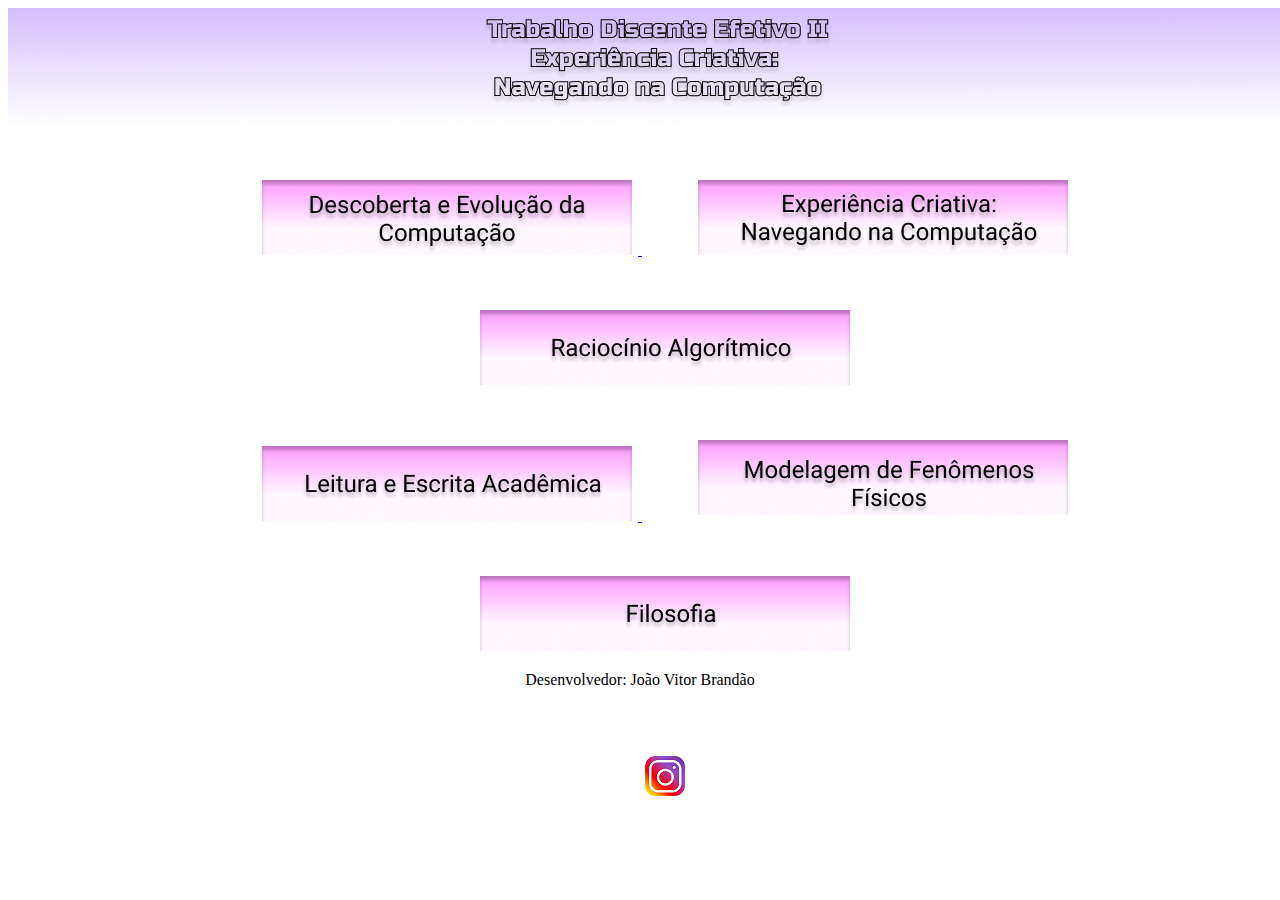
<file: index.html>
<!DOCTYPE html>

<html>
    <!--inicio do projeto-->
    <head>
    <!--recebe as configuracoes da pagina-->
        <meta charset="UTF-8">

        <title>Projeto II - Site</title>
    
    </head>
    <link rel="stylesheet" href="xtilo.css">
    
    <body class= "corDeFundo"> 

        <img class="imagem" src="LOGO.png" alt="imagem de início">
       
        <section>
            <a href="./Deborah/deborah.html">
            <button>
                <img src="DESCOBERTA.png" alt="identificação da materia descoberta e evolução da computação">
            </button>
                <link rel="stylesheet" href="Deborah/deborah.css">
            </a>
    
    
            <a href="./Pavao/pavao.html">
            <button>
                <img src="EXPCRIATIVA.png" alt="identificação da materia de navegando na computação">
            </button>
                <link rel="stylesheet" href="Pavao/pavao.css">
            </a> 
    
            <a href="./jean/jean.html">
            <button>
                <img src="RacAlg.png" alt="identificação da materia de filososfia">
            </button>
                <link rel="stylesheet" href="jean/jean.css">
            </a>
        </section>
    
        <section>
            <a href="./LEA/lea.html">
            <button>
                <img src="LEA.png" alt="identificação da materia de leitura e escrita acadêmica">
            </button>
                <link rel="stylesheet" href="LEA/lea.css">
            </a>
    
            <a href="./Orlando/Orlando.html">
            <button>
                <img src="ModFenFis.png" alt="identificação da materia de modelagem de fenômenos fisicos">
            </button>
                <link rel="stylesheet" href="Orlando/Orlando.css">
            </a>
    
            <a href="./Haroldo/Haroldo.html">
            <button>
                <img src="FILO.png" alt="identificação da materia de raciocinio algoritmico">
            </button>
            <link rel="stylesheet" href="Haroldo/Haroldo.css">
            </a>
        </section>
        <p class= "desenvolvedor">Desenvolvedor: João Vitor Brandão</p>
        
        <a href="https://www.instagram.com/jvbrandao18">
            <button>
                <img src="logoInsta.png" alt="Insta">
            </button>
        </a>
            
        
    </body>



</html>
</file>
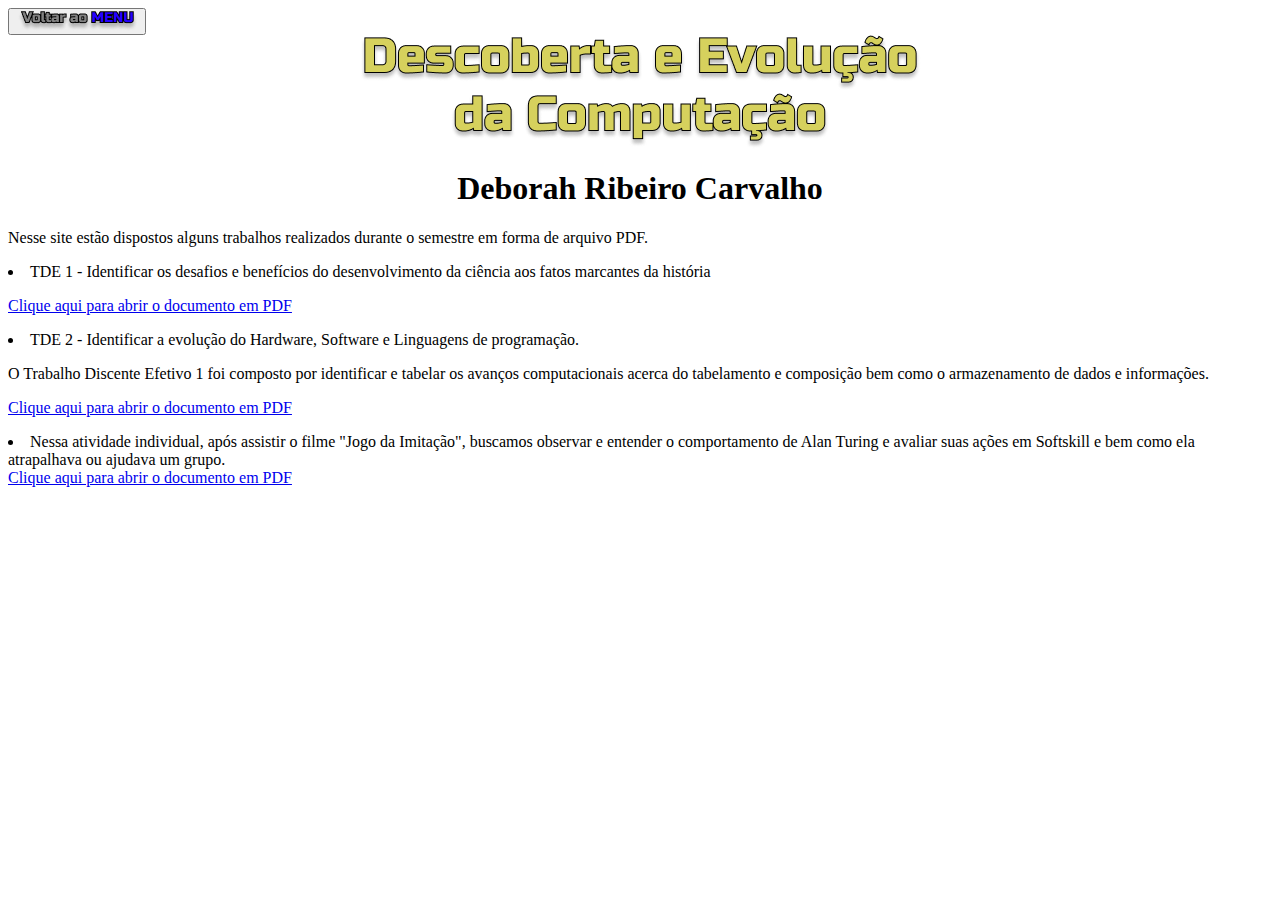
<file: Deborah/deborah.html>
<head>
    
    <meta http-equiv="Content-Type" content="text/html;charset=UTF-8">
    <title>Descoberta e Evolução da Computação</title>
    
    <link rel= "stylesheet" href="deborah.css">
    <a href="/index.html">
        <button class="true">
            <img src="Volta ao menu.png" alt="Botão para voltar para o menu">
        </button>
        </a>
    
</head>

<body>
    <header>
        <img src="LogoDescoberta.png" alt="Titulo da página">
    </header>
    <h1>Deborah Ribeiro Carvalho</h1>
    <p class="descrição" >Nesse site estão dispostos alguns trabalhos realizados durante 
        o semestre em forma de arquivo PDF.
    </p>
    
    <p>
        <li>TDE 1 - Identificar os desafios e benefícios do
            desenvolvimento da ciência aos fatos marcantes da história
        </li>
    </p>

    <a href="Trabalho Descoberta - GASTRONOMIA E CIÊNCIA-convertido.pdf" target='_blank' 
    title="Clique aqui para abrir o trabalho">
    Clique aqui para abrir o documento em PDF</a>
    
    <p>
        <li>TDE 2 - Identificar a evolução do Hardware, Software e Linguagens de programação.
        </li>  
    </p>
    
    <p>
        O Trabalho Discente Efetivo 1 foi composto por identificar e tabelar os avanços computacionais 
        acerca do tabelamento e composição bem como o armazenamento de dados e informações.
    </p>
    
    <a href="TDE1 – RA02 – Identificar a evolução do Hardware, Software e Linguagens de programação-convertido.pdf" target='_blank' 
    title="Clique aqui para abrir o trabalho">
    Clique aqui para abrir o documento em PDF</a>

    <p>
       <li>Nessa atividade individual, após assistir o filme "Jogo da Imitação", buscamos observar e entender o comportamento
        de Alan Turing e avaliar suas ações em Softskill e bem como ela atrapalhava ou ajudava um grupo.
    </li>

    <a href="Descoberta - Críticas ao comportamento de Alan-convertido.pdf" target='_blank' 
    title="Clique aqui para abrir o trabalho">
    Clique aqui para abrir o documento em PDF</a>
    </p>


</body>
</file>
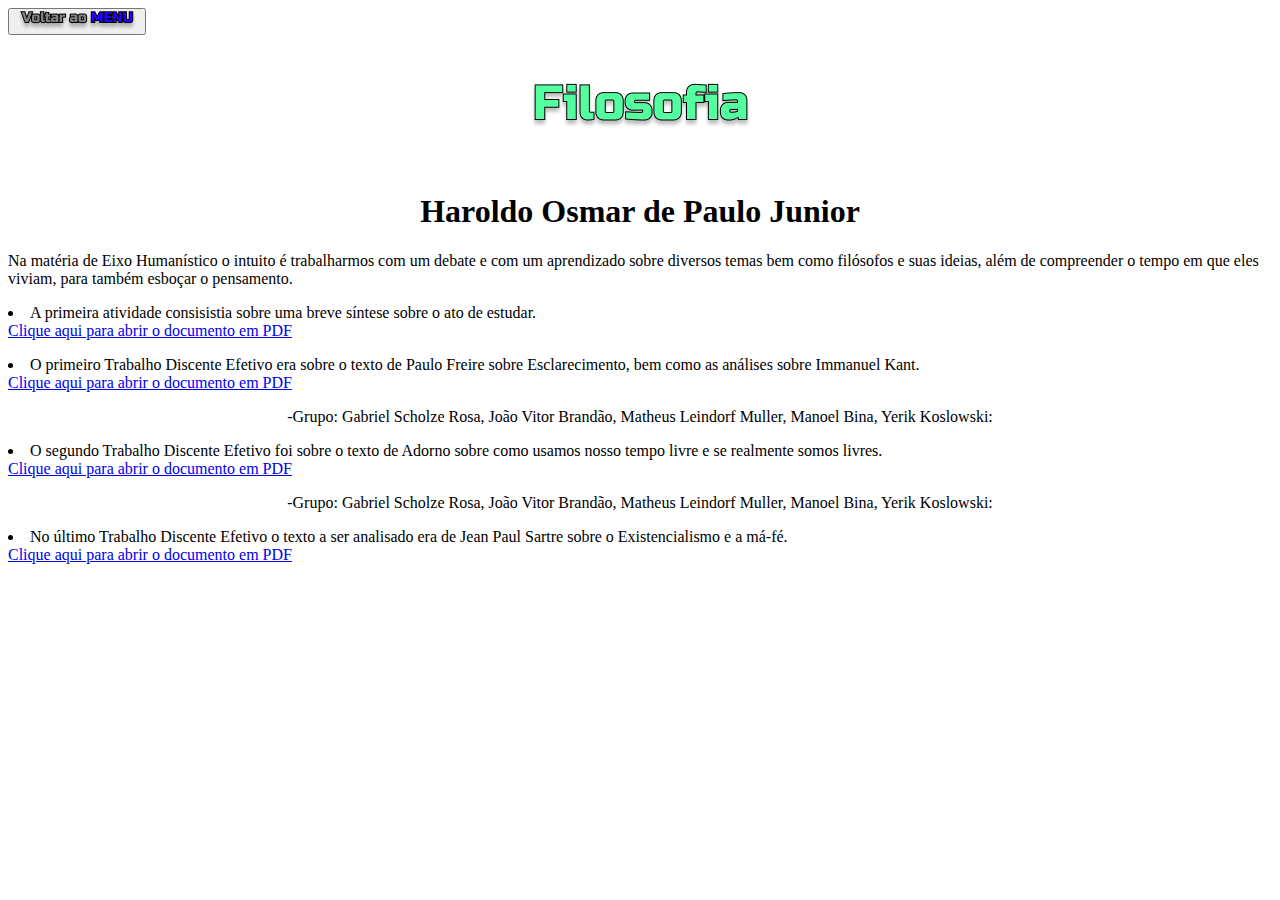
<file: Haroldo/Haroldo.html>
<head>
    
    <meta http-equiv="Content-Type" content="text/html;charset=UTF-8">
    <title>Filosofia</title>
    
    <link rel= "stylesheet" href="Haroldo.css">
    
    
</head>

<body>
    <a href="/index.html">
        <button class="true">
            <img src="Volta ao menu.png" alt="true">
        </button>
        </a>
    <header>
        <img src="LogoFilo.png" alt="Titulo da página">
    </header>
    <h1>Haroldo Osmar de Paulo Junior</h1>

    <p class="definicao">
        Na matéria de Eixo Humanístico o intuito é trabalharmos com um debate e com um aprendizado
        sobre diversos temas bem como filósofos e suas ideias, além de compreender o tempo em que eles
        viviam, para também esboçar o pensamento. 
    </p>

    <p class="trabalho">
        <li>
            A primeira atividade consisistia sobre uma breve síntese sobre o ato de estudar.
        </li>
        <a href="Trabalho de Filo- Considerações no ato de estudar-convertido.pdf" target= "tde1" 
    title="Clique aqui para abrir o trabalho">
    Clique aqui para abrir o documento em PDF</a>
    </p>

    </p>
    <p class="tde1">
        <li>
            O primeiro Trabalho Discente Efetivo era sobre o texto de Paulo Freire sobre
            Esclarecimento, bem como as análises sobre Immanuel Kant.
        </li>
        <a href="Esclarecimento - Paulo-convertido.pdf" target= "tde1" 
    title="Clique aqui para abrir o trabalho">
    Clique aqui para abrir o documento em PDF</a>
    </p>

    <p class="gp1">
        -Grupo: Gabriel Scholze Rosa,
        João Vitor Brandão,
        Matheus Leindorf Muller,
        Manoel Bina,
        Yerik Koslowski:
    <p class="tde2">
        <li>
            O segundo Trabalho Discente Efetivo foi sobre o texto de Adorno sobre 
            como usamos nosso tempo livre e se realmente somos livres. 
        </li>
        <a href="TDE__Definitivo__Adorno-convertido.pdf" target= "tde1" 
    title="Clique aqui para abrir o trabalho">
    Clique aqui para abrir o documento em PDF</a>
    </p>

    <p class="gp2">
        -Grupo: Gabriel Scholze Rosa,
        João Vitor Brandão,
        Matheus Leindorf Muller,
        Manoel Bina,
        Yerik Koslowski:

    <p class="tde3">
        <li>
            No último Trabalho Discente Efetivo o texto a ser analisado era 
            de Jean Paul Sartre sobre o Existencialismo e a má-fé. 
        </li>
        <a href="Tde Sartre-convertido.pdf" target= "tde1" 
    title="Clique aqui para abrir o trabalho">
    Clique aqui para abrir o documento em PDF</a>
    </p>



</body>
</file>
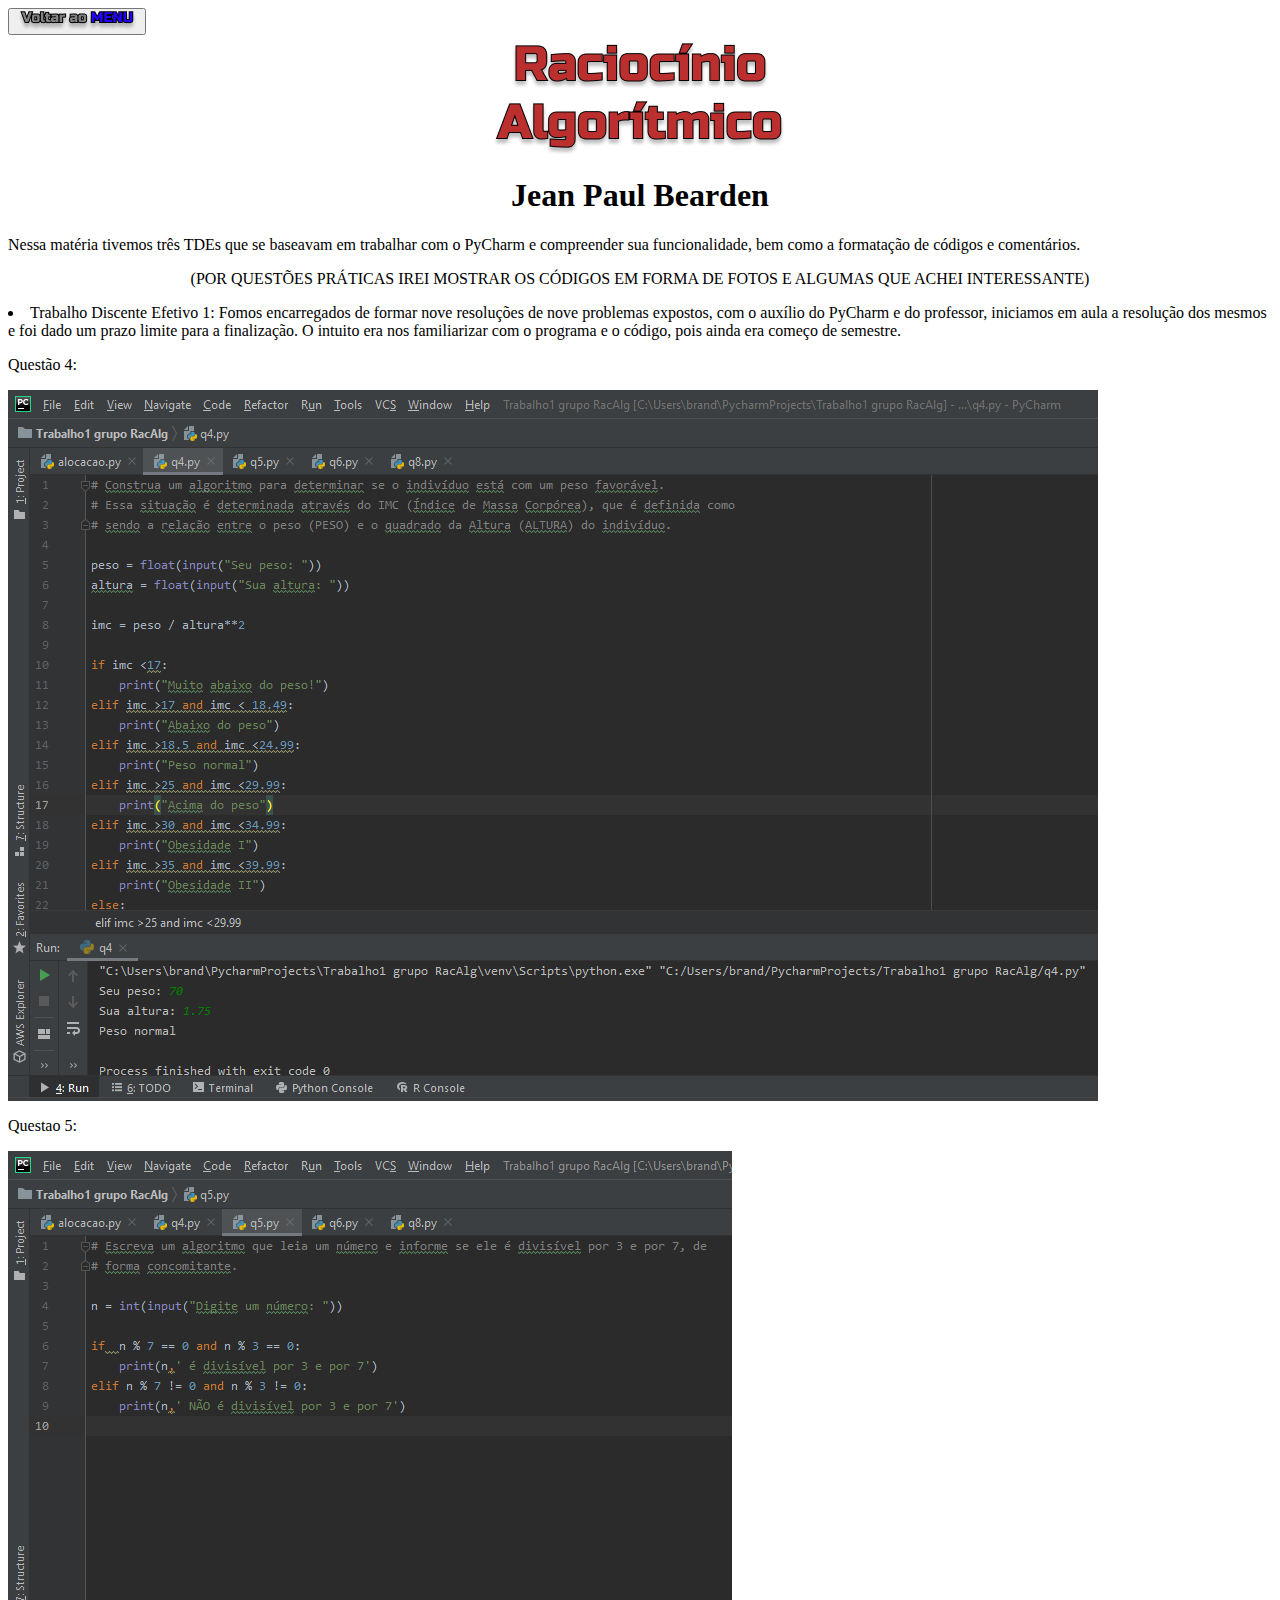
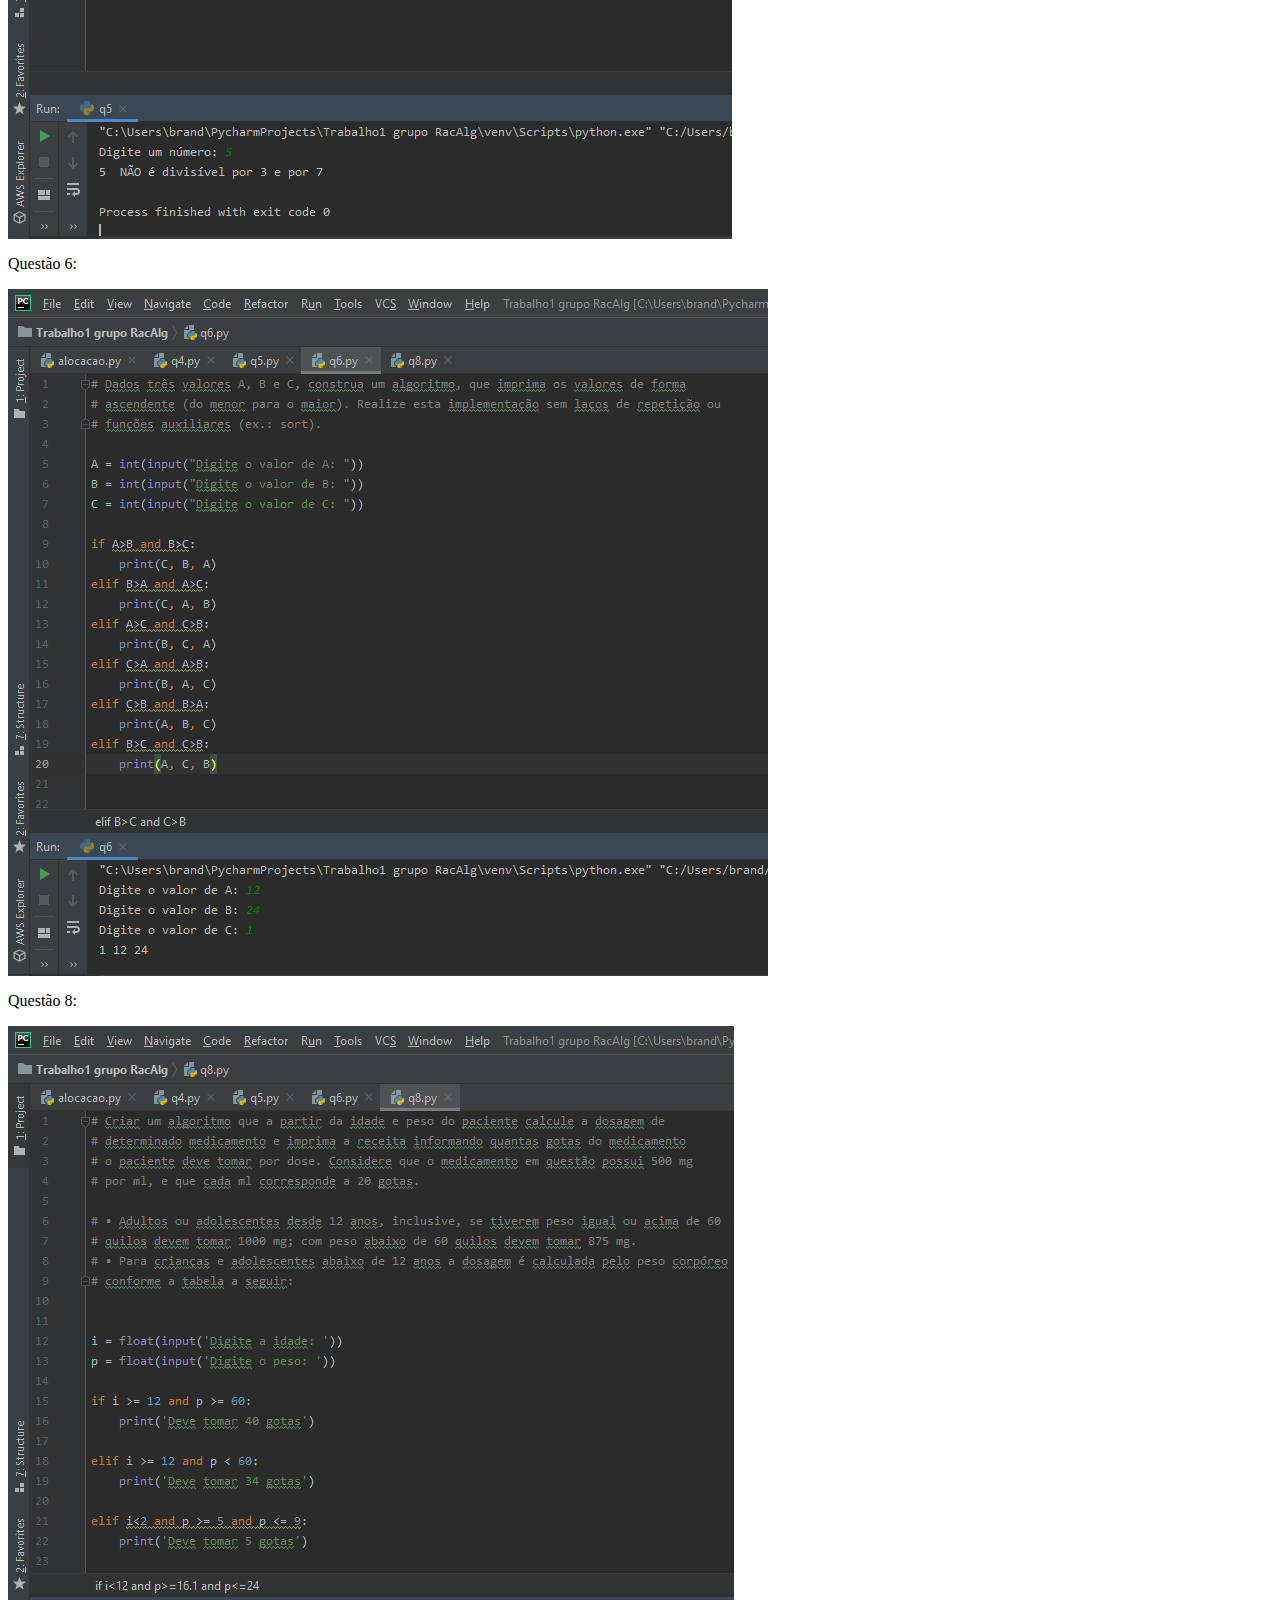
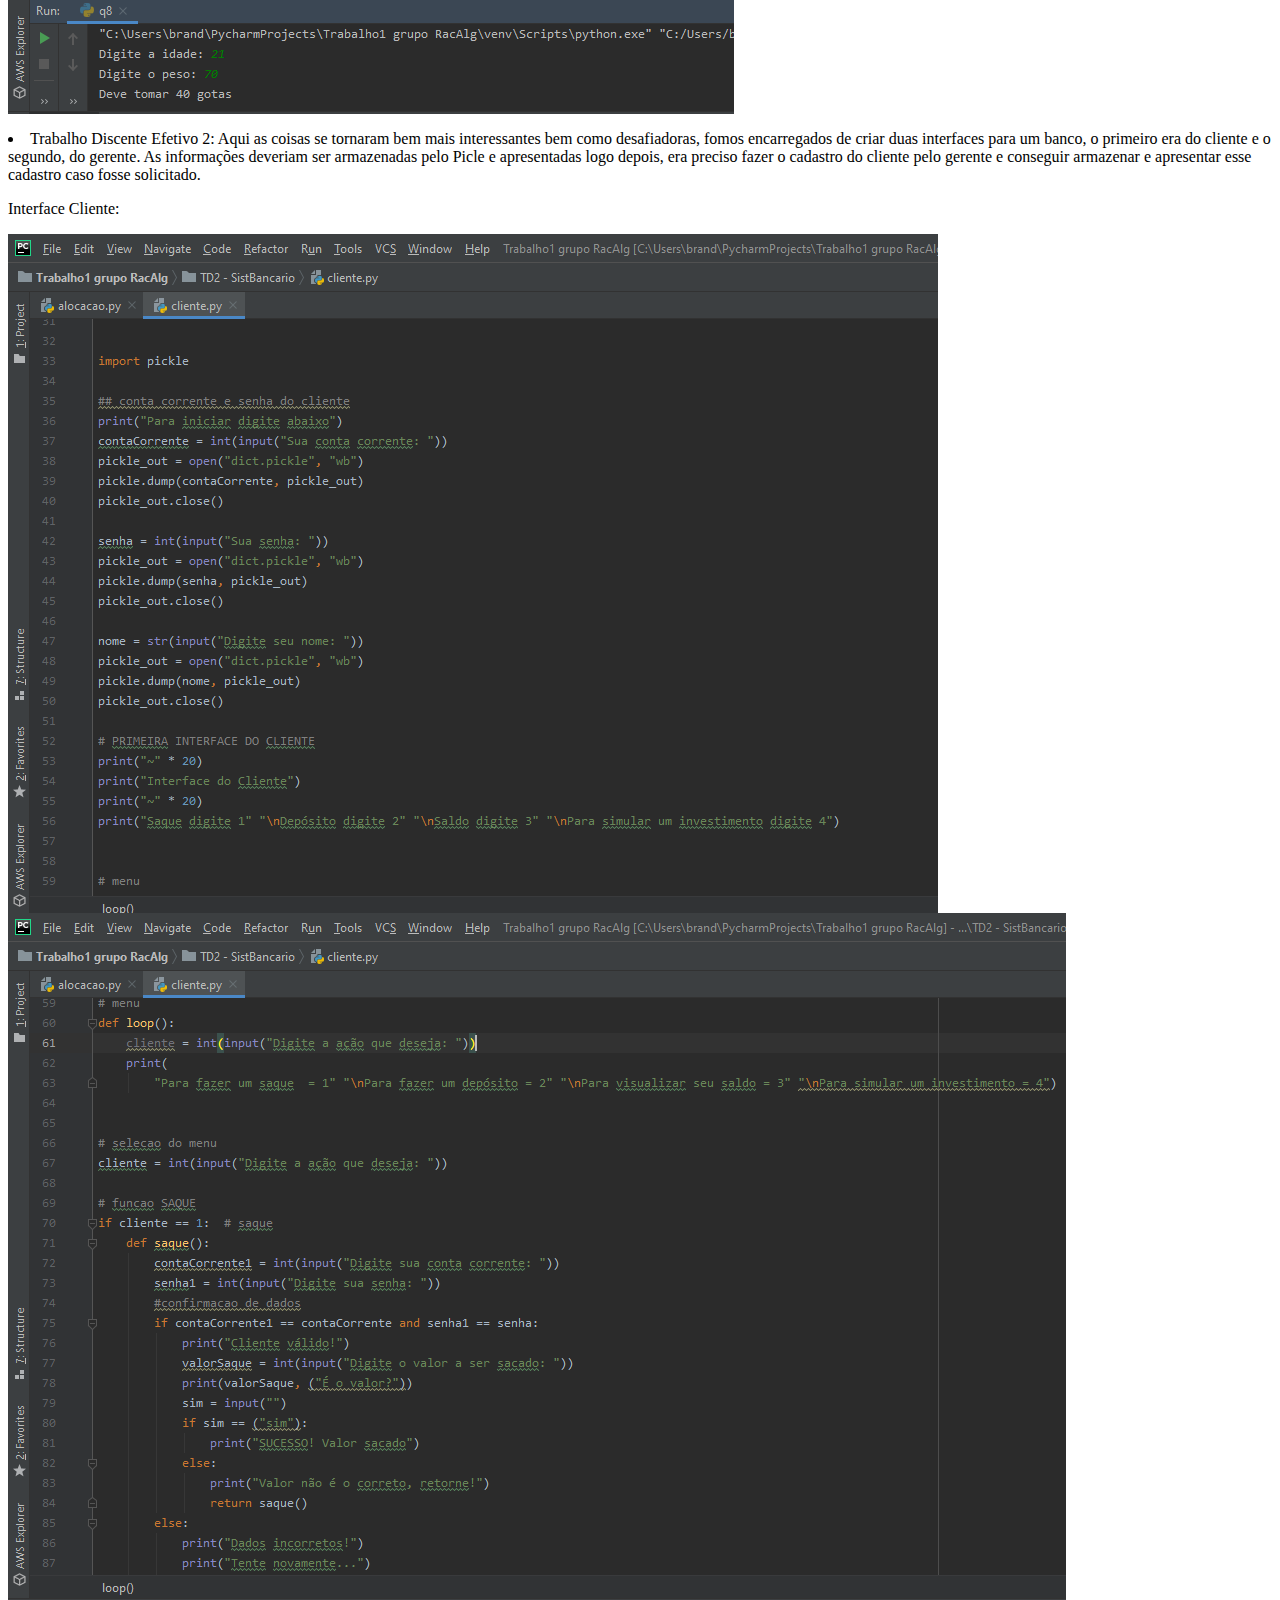
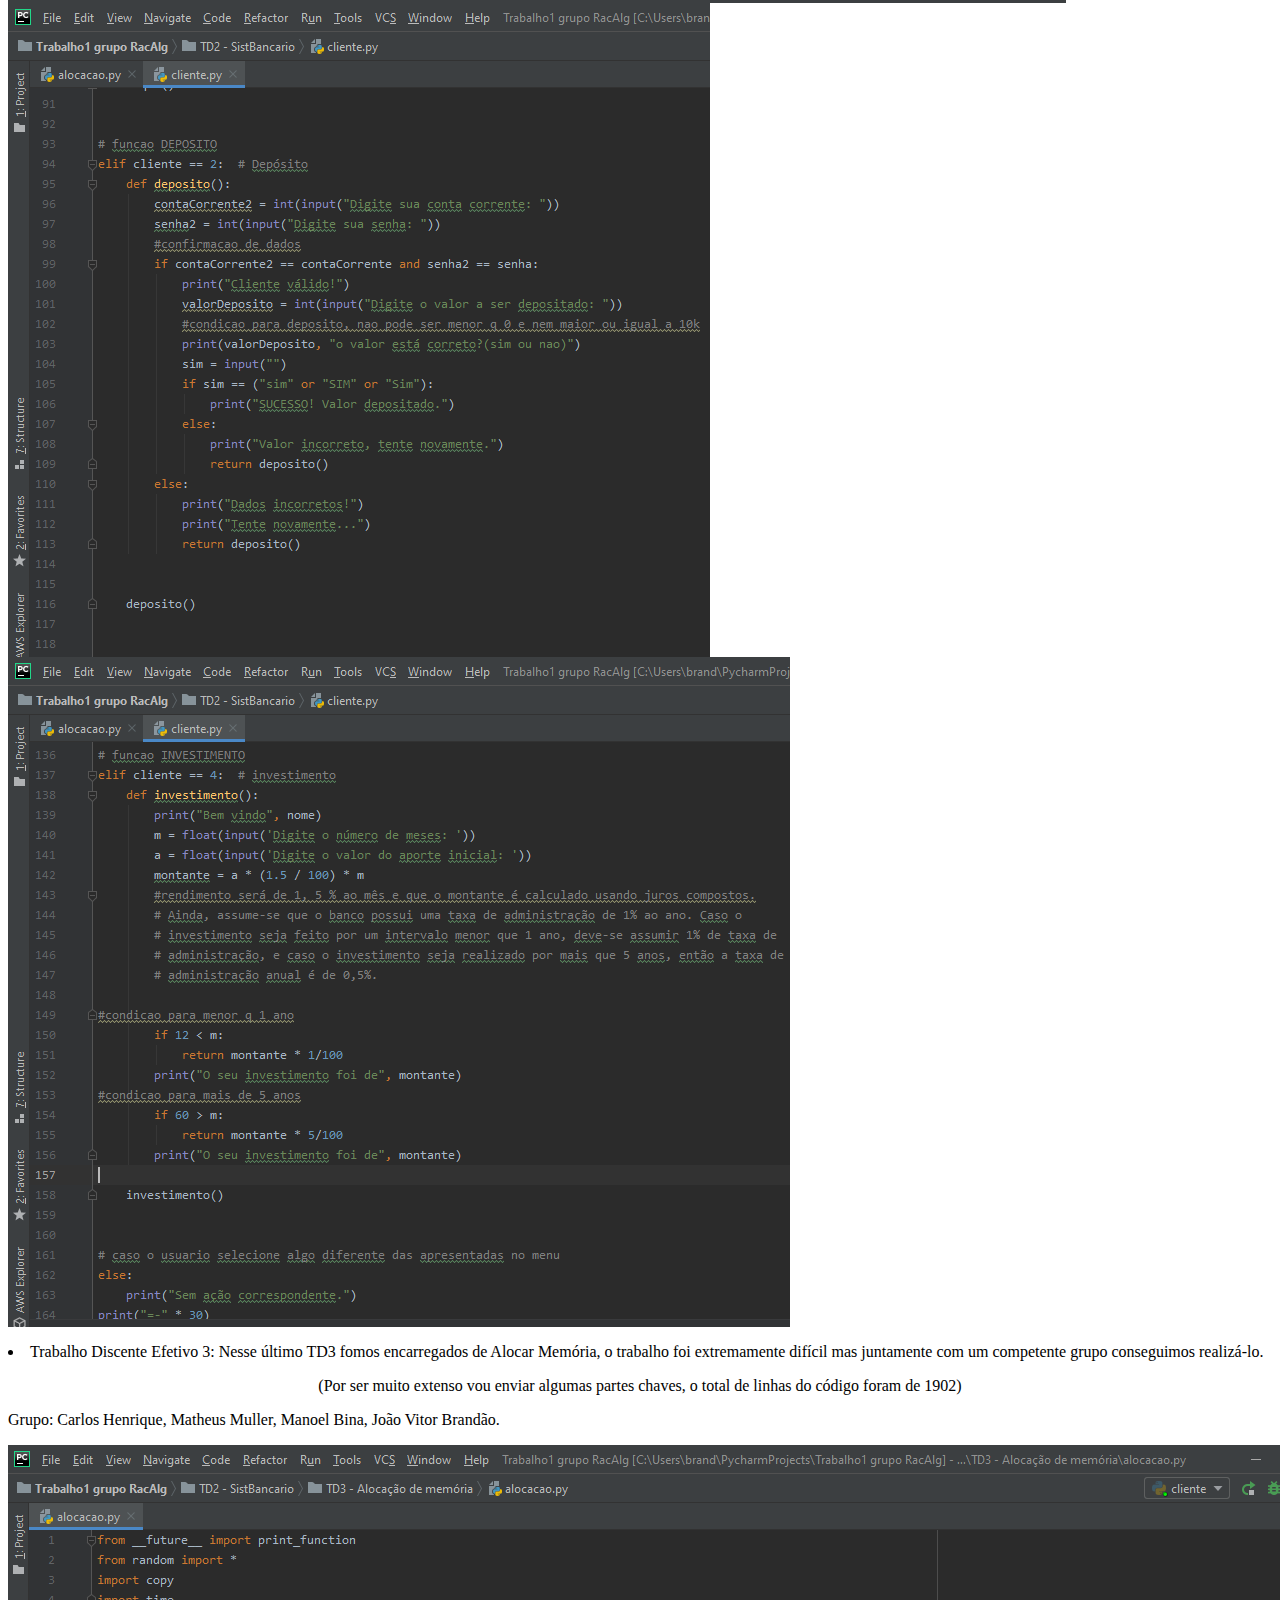
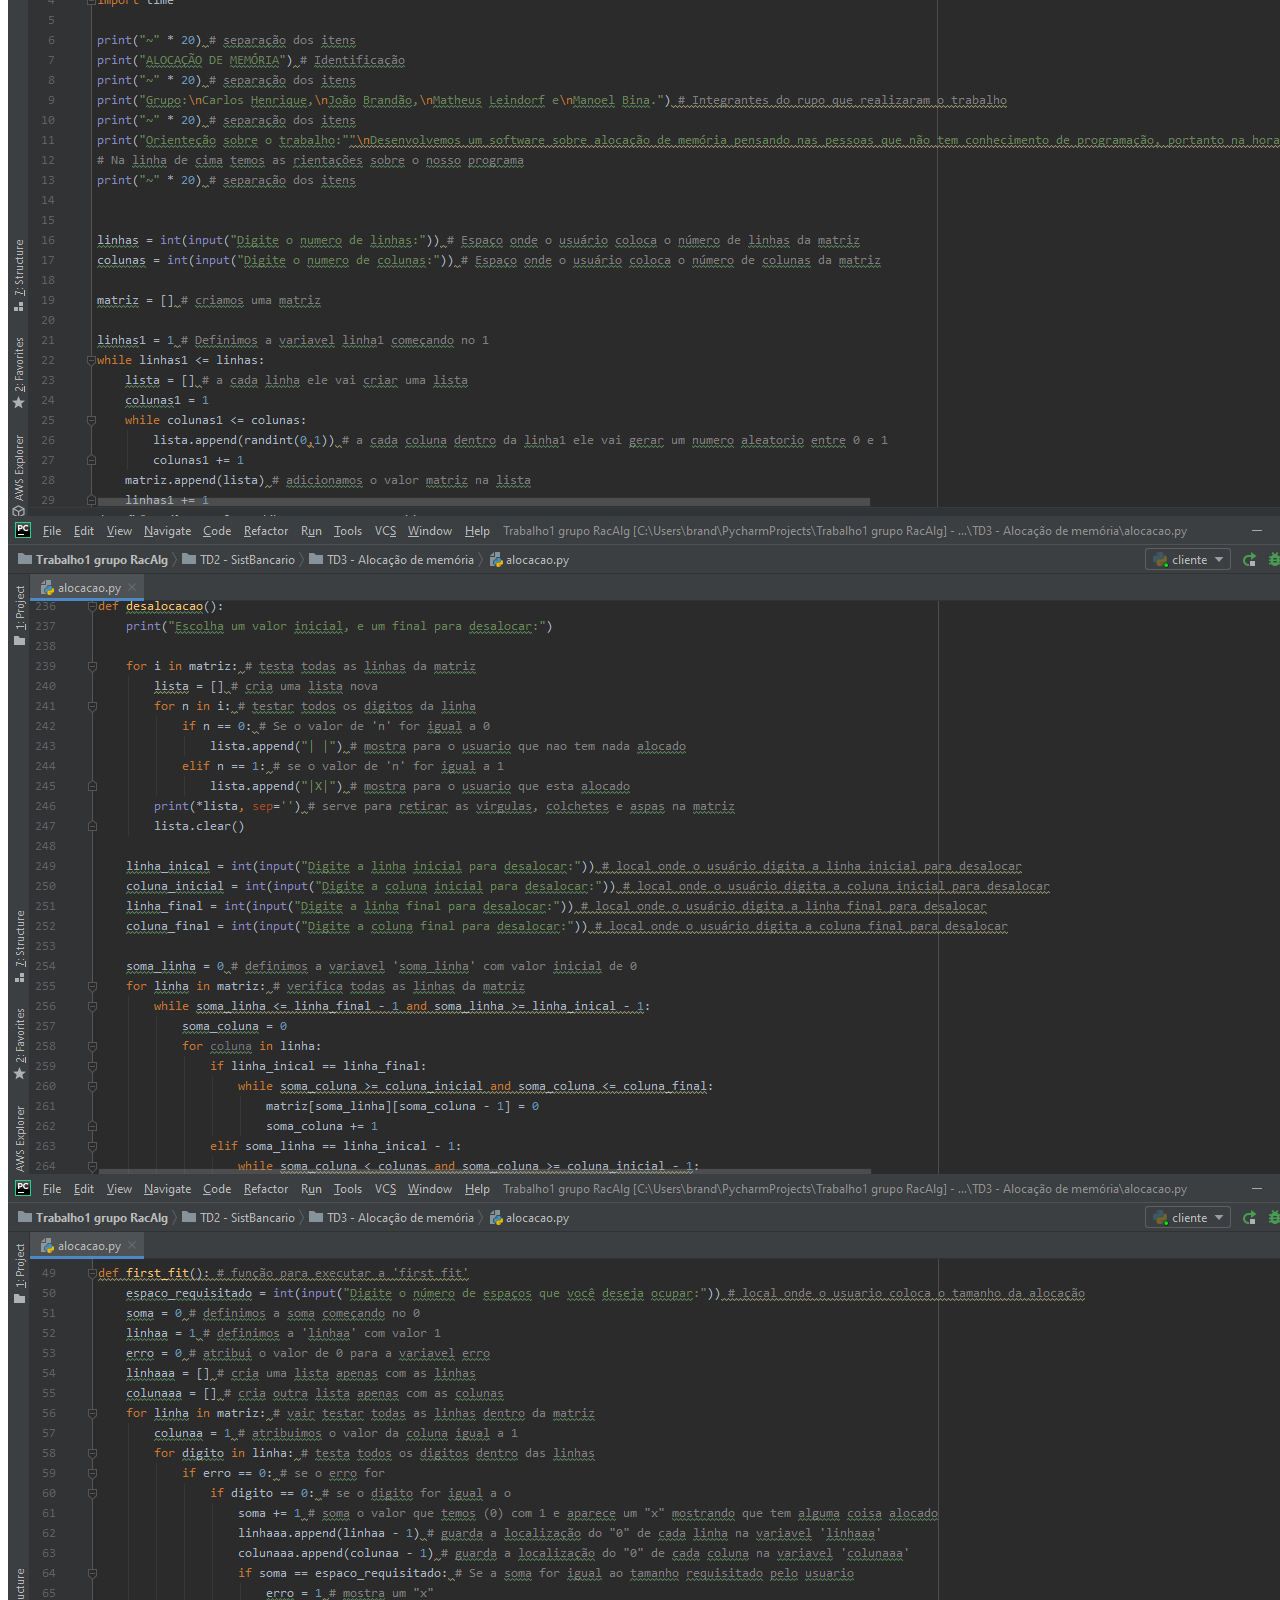
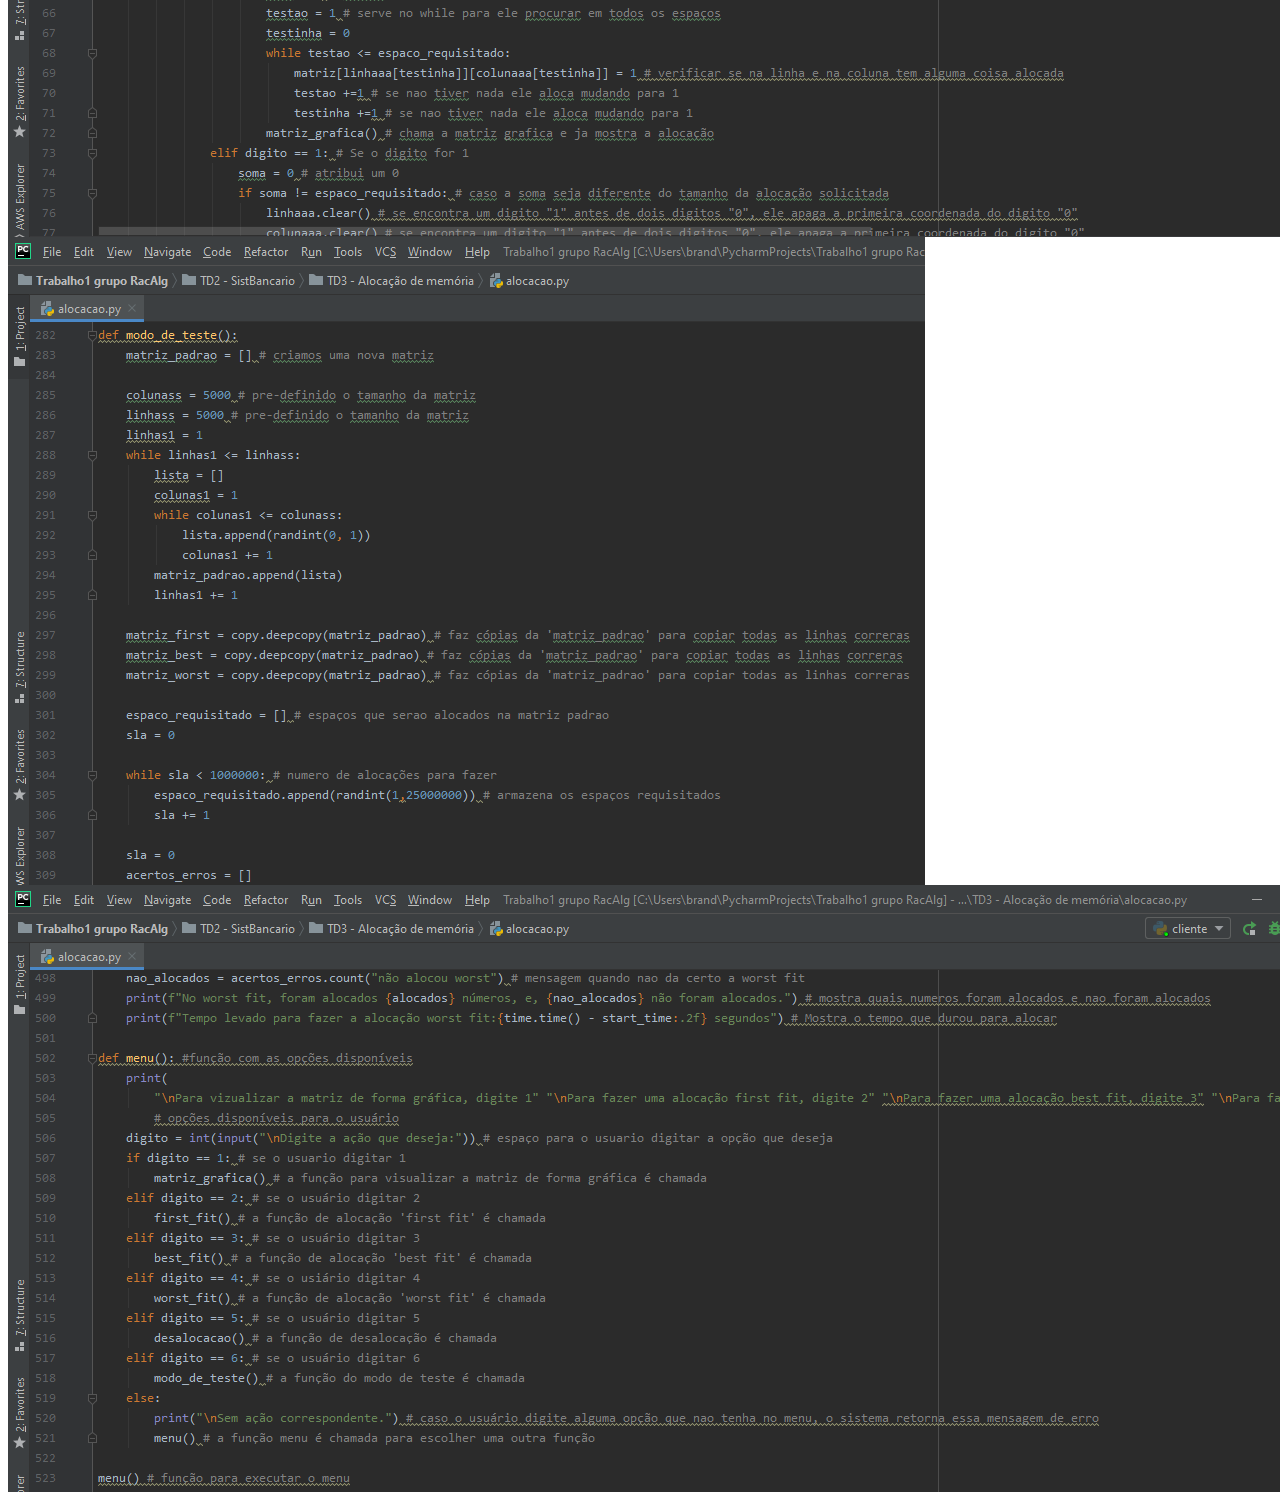
<file: jean/jean.html>
<head>
    
    <meta http-equiv="Content-Type" content="text/html;charset=UTF-8">
    <title>Raciocínio Algorítmico</title>
    <link rel= "stylesheet" href="jean.css">
    
    
</head>

<body>
    <a href="../index.html">
        <button class="true">
            <img src="Volta ao menu.png" alt="true">
        </button>
        </a>
    <header>
        <img src="LogoRac.png" alt="Titulo da página">
    </header>
    <h1>Jean Paul Bearden</h1>
</body>

<p class="intro">
    
    Nessa matéria tivemos três TDEs que se baseavam em trabalhar com o PyCharm e compreender sua funcionalidade,
    bem como a formatação de códigos e comentários. 
 </p>

 <p class="d2">
    (POR QUESTÕES PRÁTICAS IREI MOSTRAR OS CÓDIGOS EM FORMA DE
    FOTOS E ALGUMAS QUE ACHEI INTERESSANTE)
 </p>

 <p class="tde1">
     <li>
         Trabalho Discente Efetivo 1: Fomos encarregados de formar nove resoluções de nove problemas expostos,
         com o auxílio do PyCharm e do professor, iniciamos em aula a resolução dos mesmos e foi dado um 
         prazo limite para a finalização. O intuito era nos familiarizar com o programa e o código,
         pois ainda era começo de semestre. 
     </li>
 </p>
 <p>Questão 4:</p>
 <img src="q4.PNG" alt="q4">
 <p>Questao 5:</p>
 <img src="q5.PNG" alt="q5">
 <p>Questão 6:</p>
 <img src="q6.PNG" alt="q6">
 <p>Questão 8:</p>
<img src="q8.PNG" alt="q8">

<p class="tde2">
    <li>
        Trabalho Discente Efetivo 2: Aqui as coisas se tornaram bem mais interessantes bem como desafiadoras,
        fomos encarregados de criar duas interfaces para um banco, o primeiro era do cliente e o segundo, do 
        gerente. As informações deveriam ser armazenadas pelo Picle e apresentadas logo depois, era preciso fazer
        o cadastro do cliente pelo gerente e conseguir armazenar e apresentar esse cadastro caso fosse solicitado.
    </li>
</p>

<p>Interface Cliente:</p>
<img src="picle.PNG" alt="picle">
<img src="loop.PNG" alt="loop">
<img src="deposito.PNG" alt="deposito">
<img src="investimento.PNG" alt="investimento">

<p class="td3">
    <li>
        Trabalho Discente Efetivo 3: Nesse último TD3 fomos encarregados de Alocar Memória, o trabalho foi 
        extremamente difícil mas juntamente com um competente grupo conseguimos realizá-lo.
    </li>
</p>

<p class="tdd">
    (Por ser muito extenso vou enviar algumas partes chaves, o total de linhas do código foram de 1902)
</p>
<p class="gp">
    Grupo: Carlos Henrique, Matheus Muller, Manoel Bina, João Vitor Brandão.
</p>

<img src="alocacao.PNG" alt="aloca">
<img src="desalocacao.PNG" alt="desa">
<img src="first.PNG" alt="first">
<img src="teste.PNG" alt="teste">
<img src="menu.PNG" alt="menu">
</file>
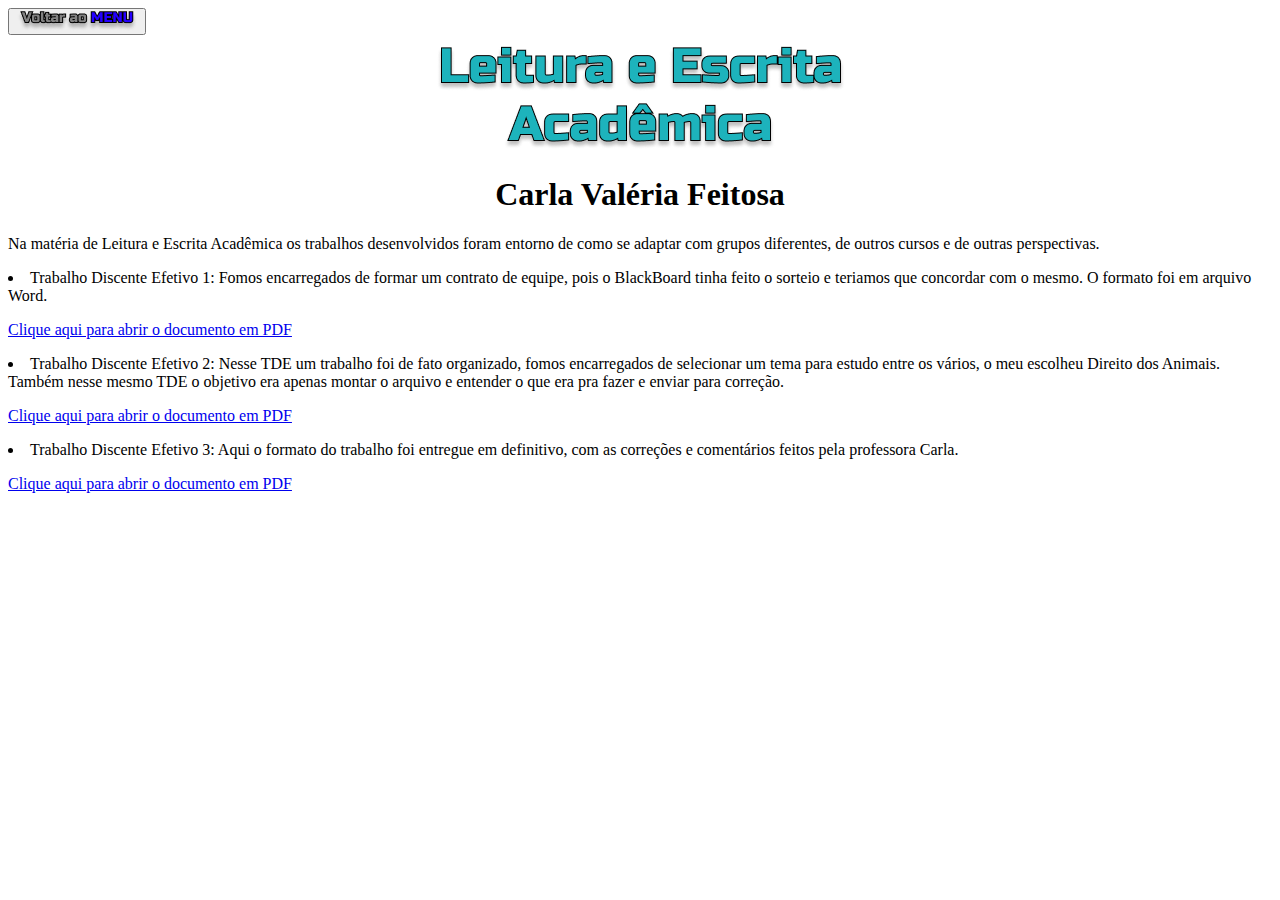
<file: LEA/lea.html>
<head>
    
    <meta http-equiv="Content-Type" content="text/html;charset=UTF-8">
    <title>Leitura e Escrita Acadêmica</title>
    <link rel= "stylesheet" href="lea.css">

</head>

<body>
    <a href="../index.html">
        <button class="true">
            <img src="Volta ao menu.png" alt="true">
        </button>
        </a>
    <header>
        <img src="LogoLEA.png" alt="Titulo da página">
    </header>
    <h1>Carla Valéria Feitosa</h1>
</body>

<body>
    <p class="descricao">
        Na matéria de Leitura e Escrita Acadêmica os trabalhos desenvolvidos foram entorno de como
        se adaptar com grupos diferentes, de outros cursos e de outras perspectivas.
    </p>

    <p class="td1">
        <li>
            Trabalho Discente Efetivo 1: Fomos encarregados de formar um contrato de equipe, pois o
            BlackBoard tinha feito o sorteio e teriamos que concordar com o mesmo. O formato foi em 
            arquivo Word.
        </li>
    </p>
    
    <a href="Contrato LEA (1)-convertido.pdf" target="contrato" 
    title="Clique aqui para abrir o trabalho">
    Clique aqui para abrir o documento em PDF</a>
    
    <p class=td2>
        <li>
            Trabalho Discente Efetivo 2: Nesse TDE um trabalho foi de fato organizado, fomos encarregados
            de selecionar um tema para estudo entre os vários, o meu escolheu Direito dos Animais.
            Também nesse mesmo TDE o objetivo era apenas montar o arquivo e entender o que era pra
            fazer e enviar para correção.            
        </li>
    </p>

    <a href="DESAFIO LEITURA ACADEMICA - Concluído (1)-convertido.pdf" target="desafio" 
    title="Clique aqui para abrir o trabalho">
    Clique aqui para abrir o documento em PDF</a>

    <p class="tde3">
        <li>
            Trabalho Discente Efetivo 3: Aqui o formato do trabalho foi entregue em definitivo,
            com as correções e comentários feitos pela professora Carla. 
        </li>
    </p>
    <a href="DESAFIO LEITURA ACADEMICA - Concluído (1)-convertido.pdf" target="desafio" 
    title="Clique aqui para abrir o trabalho">
    Clique aqui para abrir o documento em PDF</a>
</body>
</file>
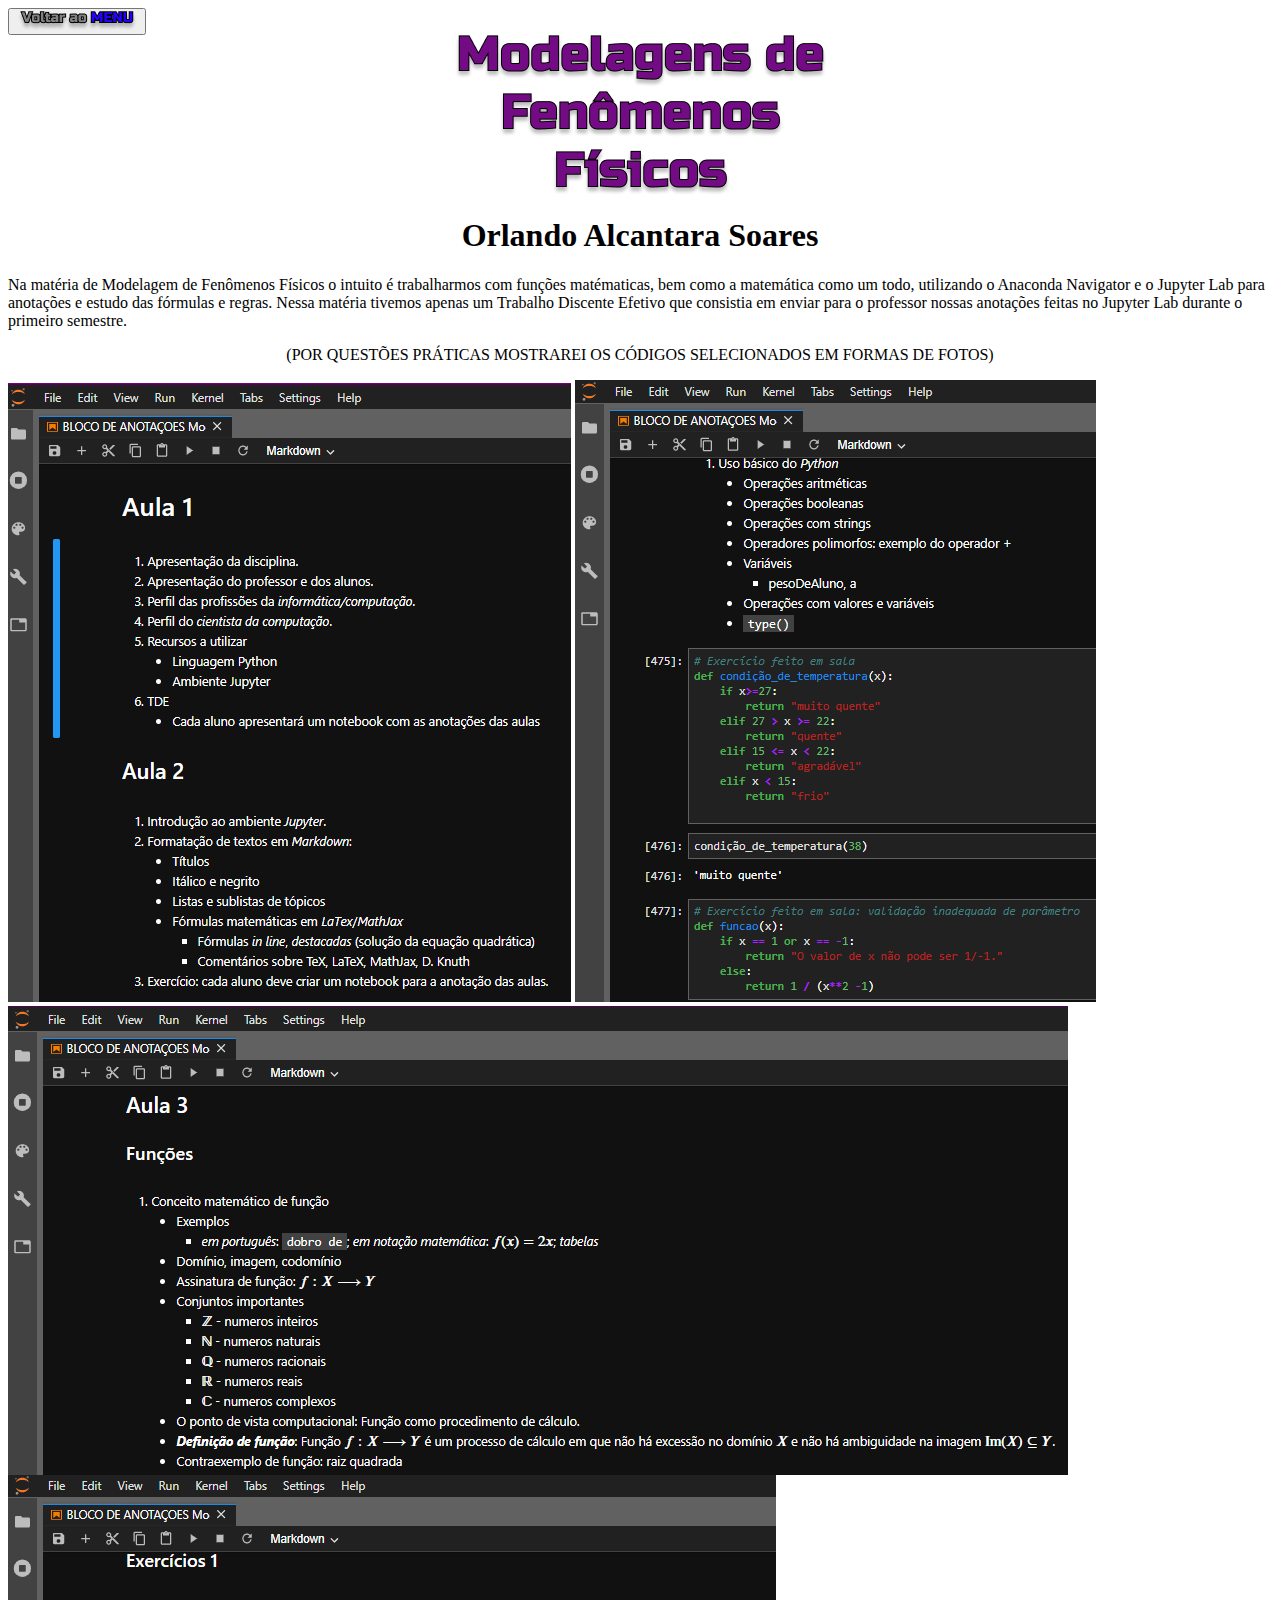
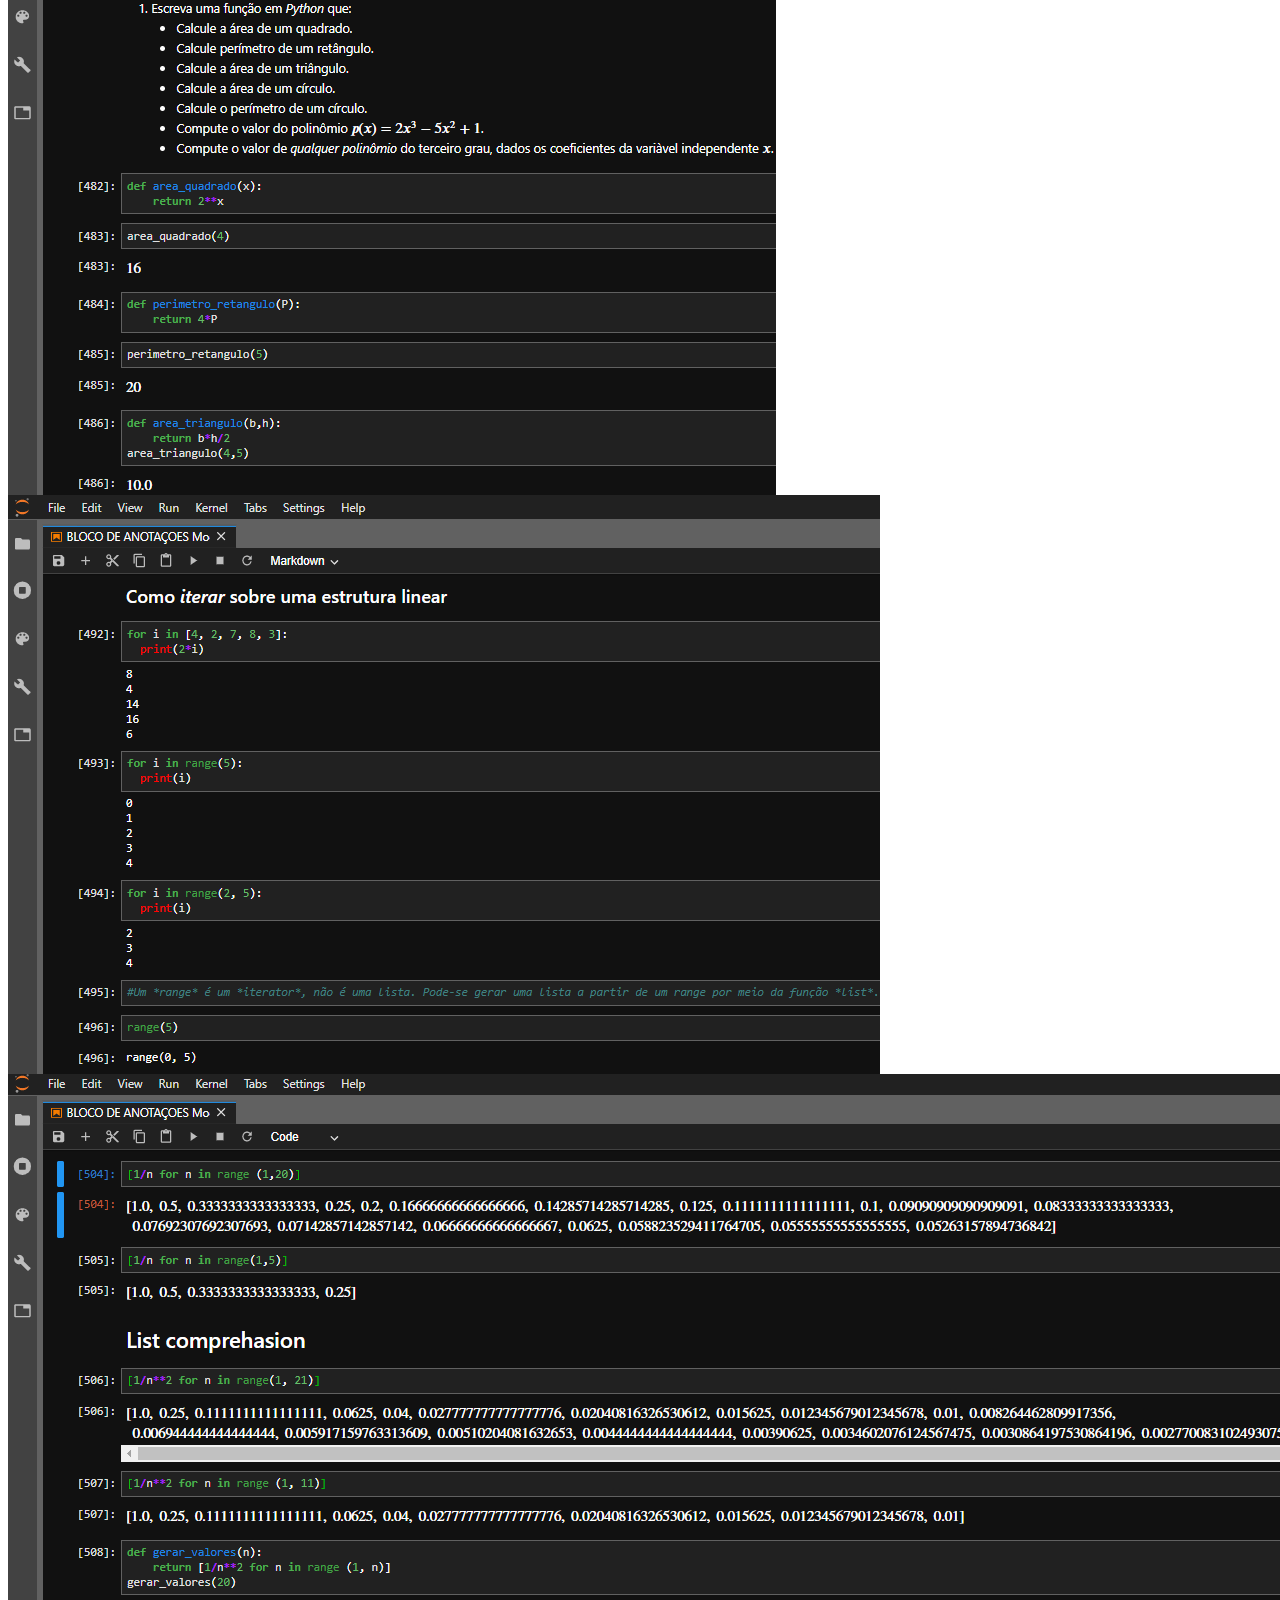
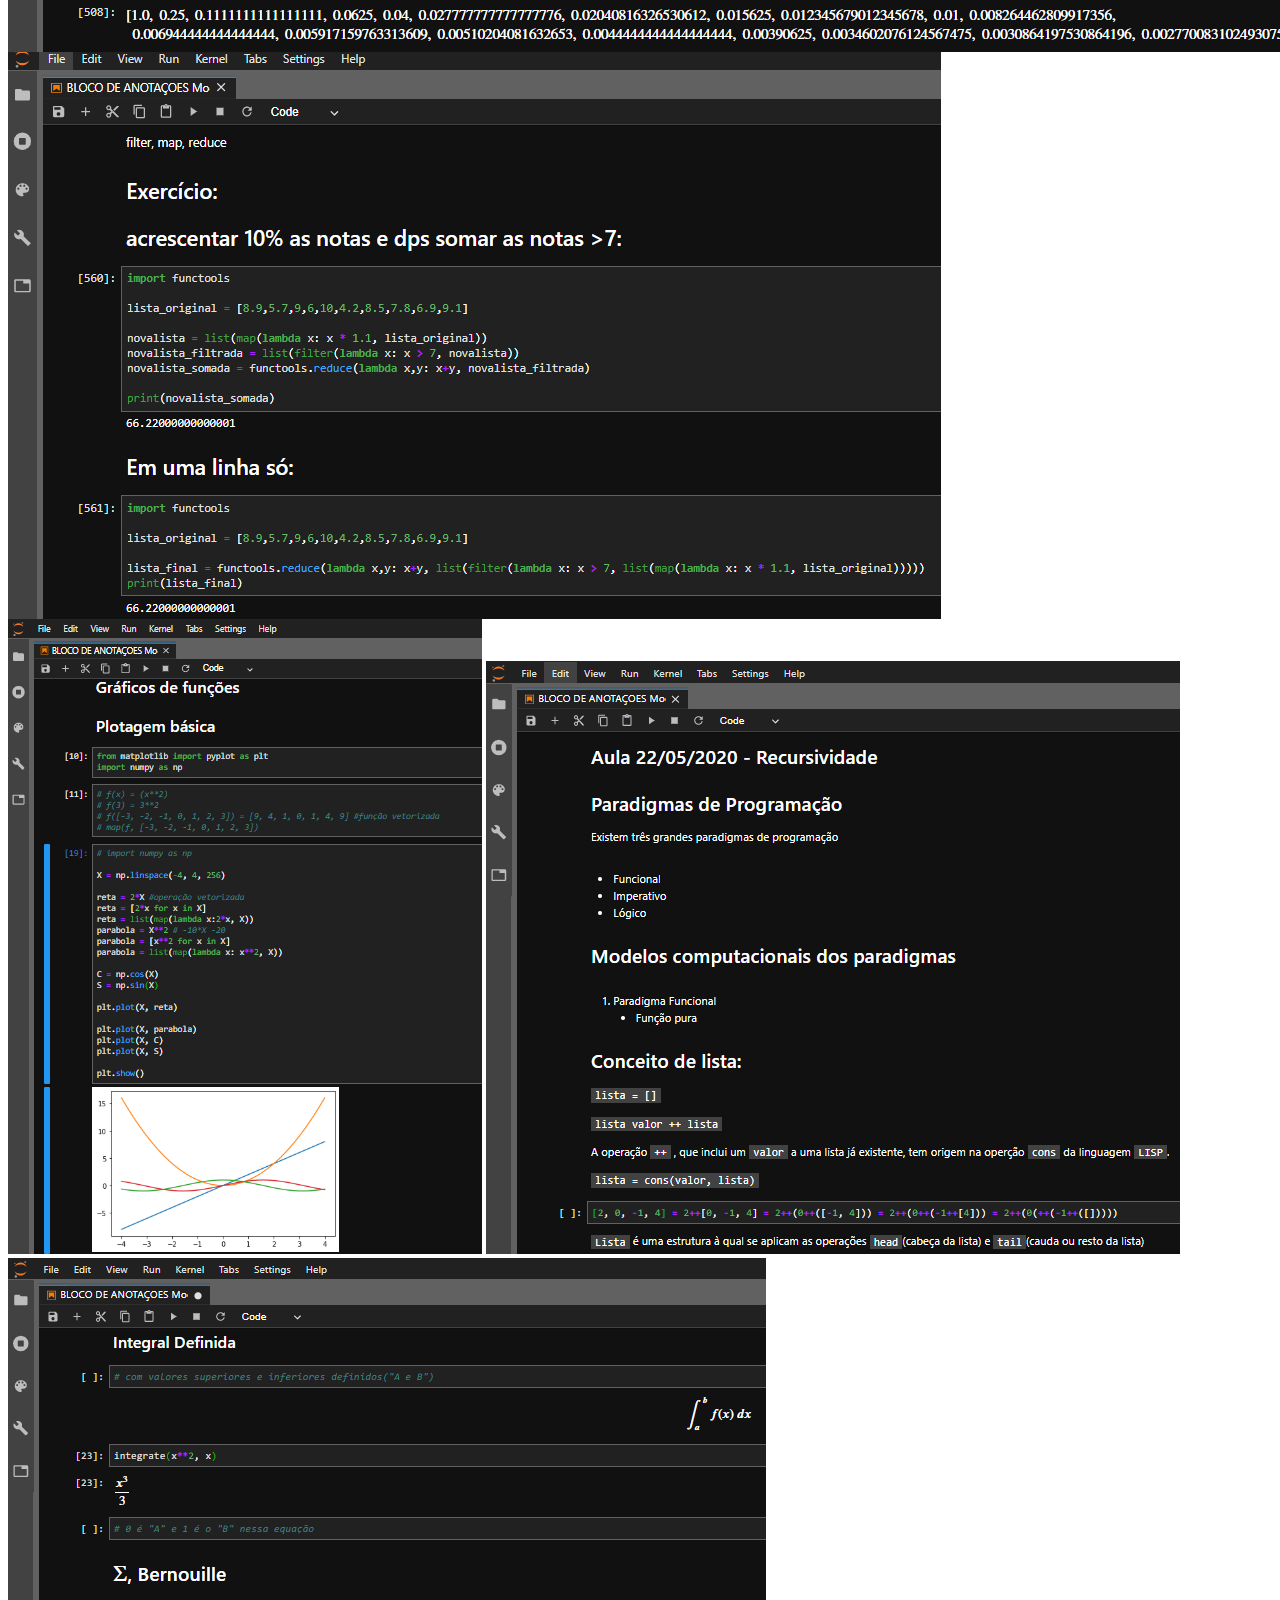
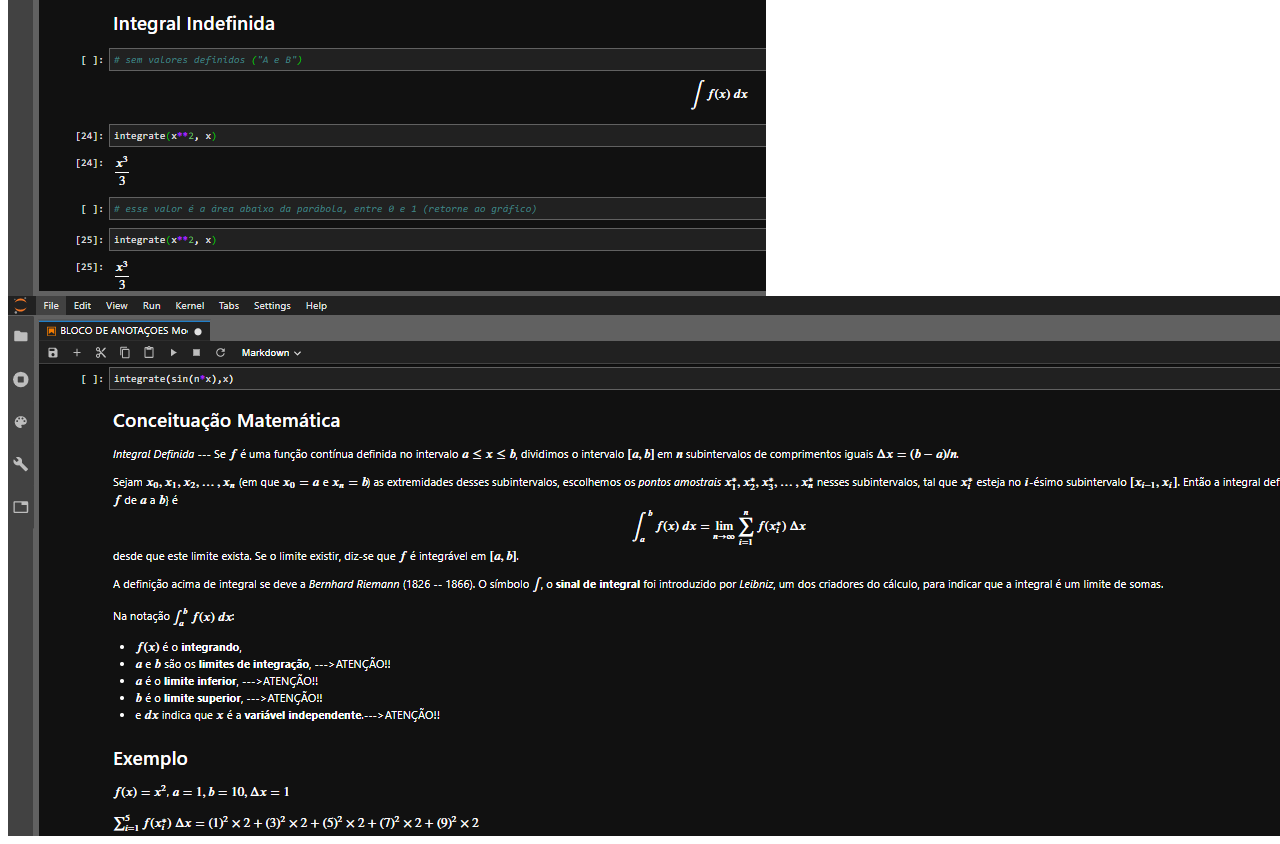
<file: Orlando/Orlando.html>
<head>
    
    <meta http-equiv="Content-Type" content="text/html;charset=UTF-8">
    <title>Modelagem de Fenômenos Físicos</title>
    
    <link rel= "stylesheet" href="Orlando.css">
    <a href="/index.html">
        <button class="true">
            <img src="Volta ao menu.png" alt="true">
        </button>
        </a>
</head>

<body>
    <header>
        <img src="LogoMod.png" alt="Titulo da página">
    </header>
    <h1>Orlando Alcantara Soares</h1>
    <p class="descricao">
        Na matéria de Modelagem de Fenômenos Físicos o intuito é trabalharmos com funções matématicas,
        bem como a matemática como um todo, utilizando o Anaconda Navigator e o Jupyter Lab para 
        anotações e estudo das fórmulas e regras. 
        Nessa matéria tivemos apenas um Trabalho Discente Efetivo que consistia em 
        enviar para o professor nossas anotações feitas no Jupyter Lab durante o primeiro semestre.
    </p>

    <p class="d2">
        (POR QUESTÕES PRÁTICAS MOSTRAREI OS CÓDIGOS SELECIONADOS EM FORMAS DE FOTOS)
    </p>
    
    <img src="primeiro.PNG" alt="1">
    <img src="segunda.PNG" alt="2">
    <img src="terceira.PNG" alt="3">
    <img src="quarta.PNG" alt="4">
    <img src="quinta.PNG" alt="5">
    <img src="sexta.PNG" alt="6">
    <img src="setima.PNG" alt="7">
    <img src="oitava.PNG" alt="8">
    <img src="nona.PNG" alt="9">
    <img src="decima.PNG" alt="10">
    <img src="onze.PNG" alt="11">
</body>
</file>
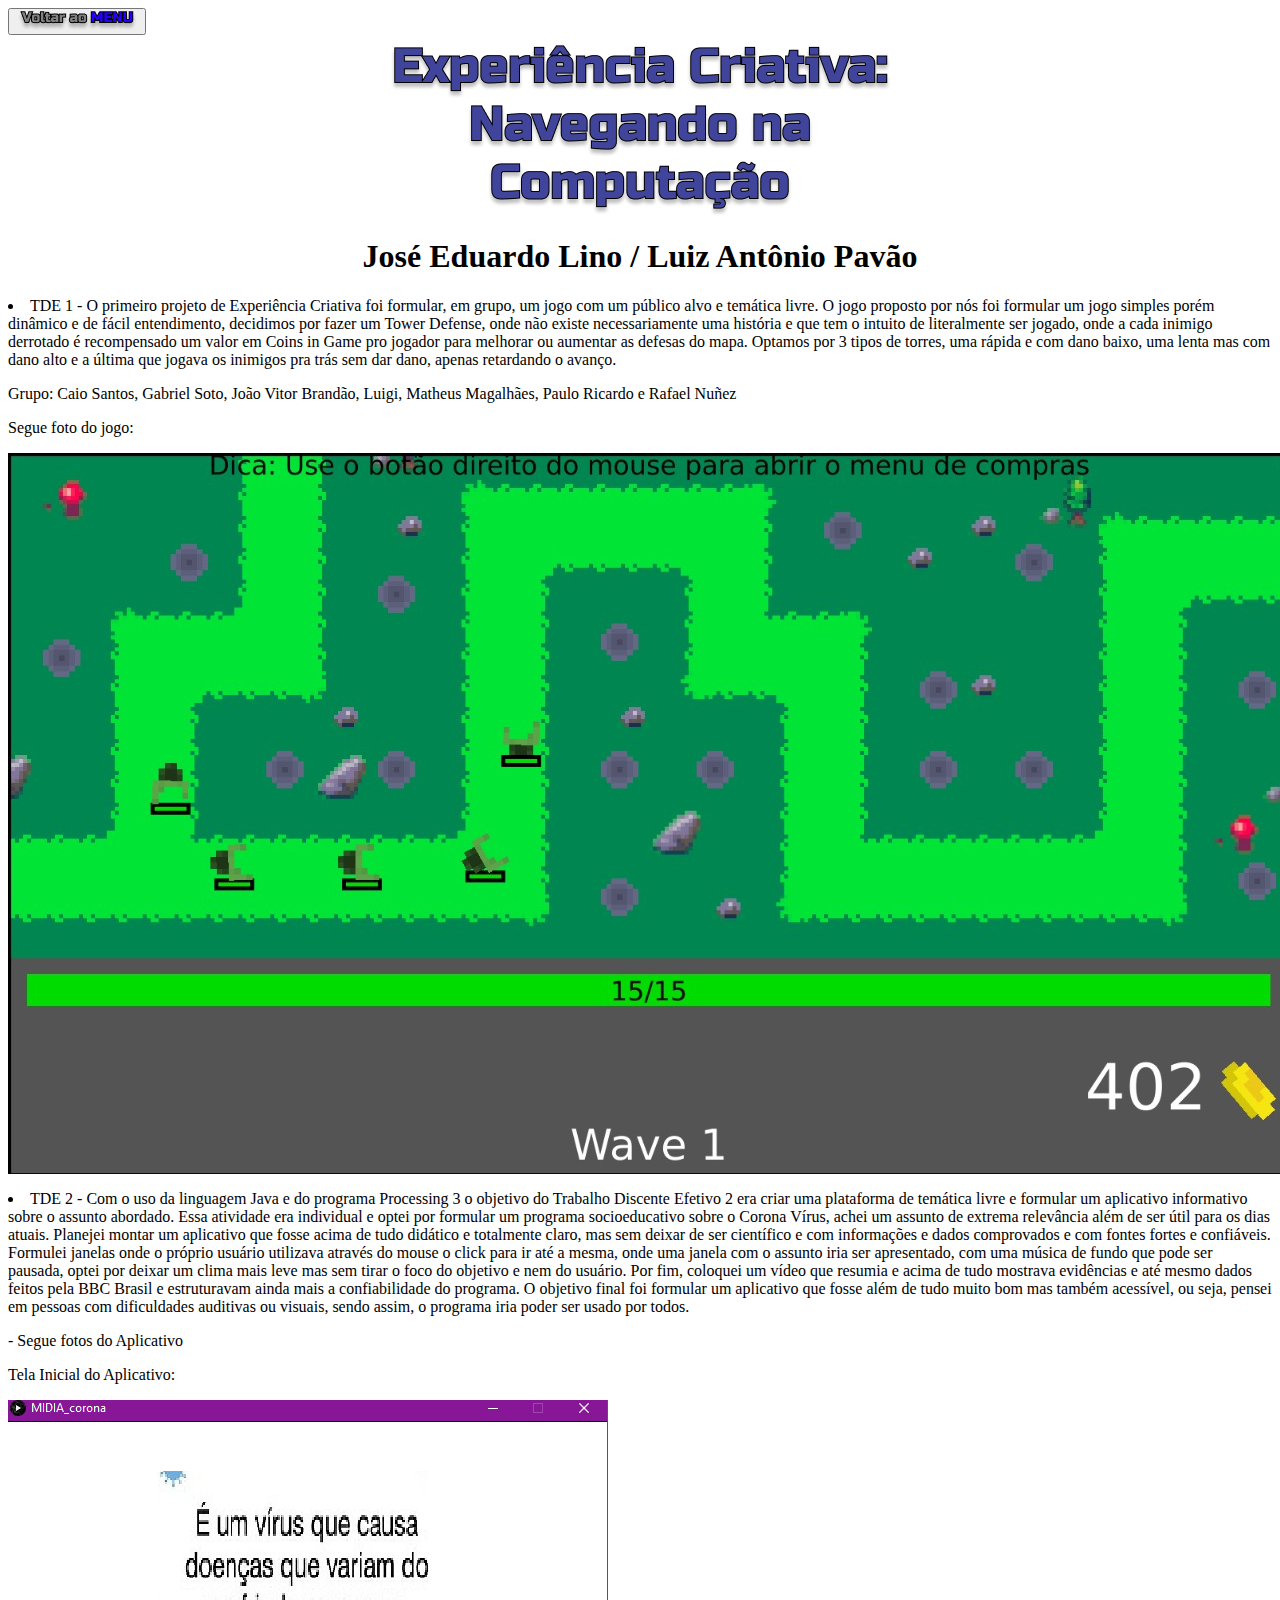
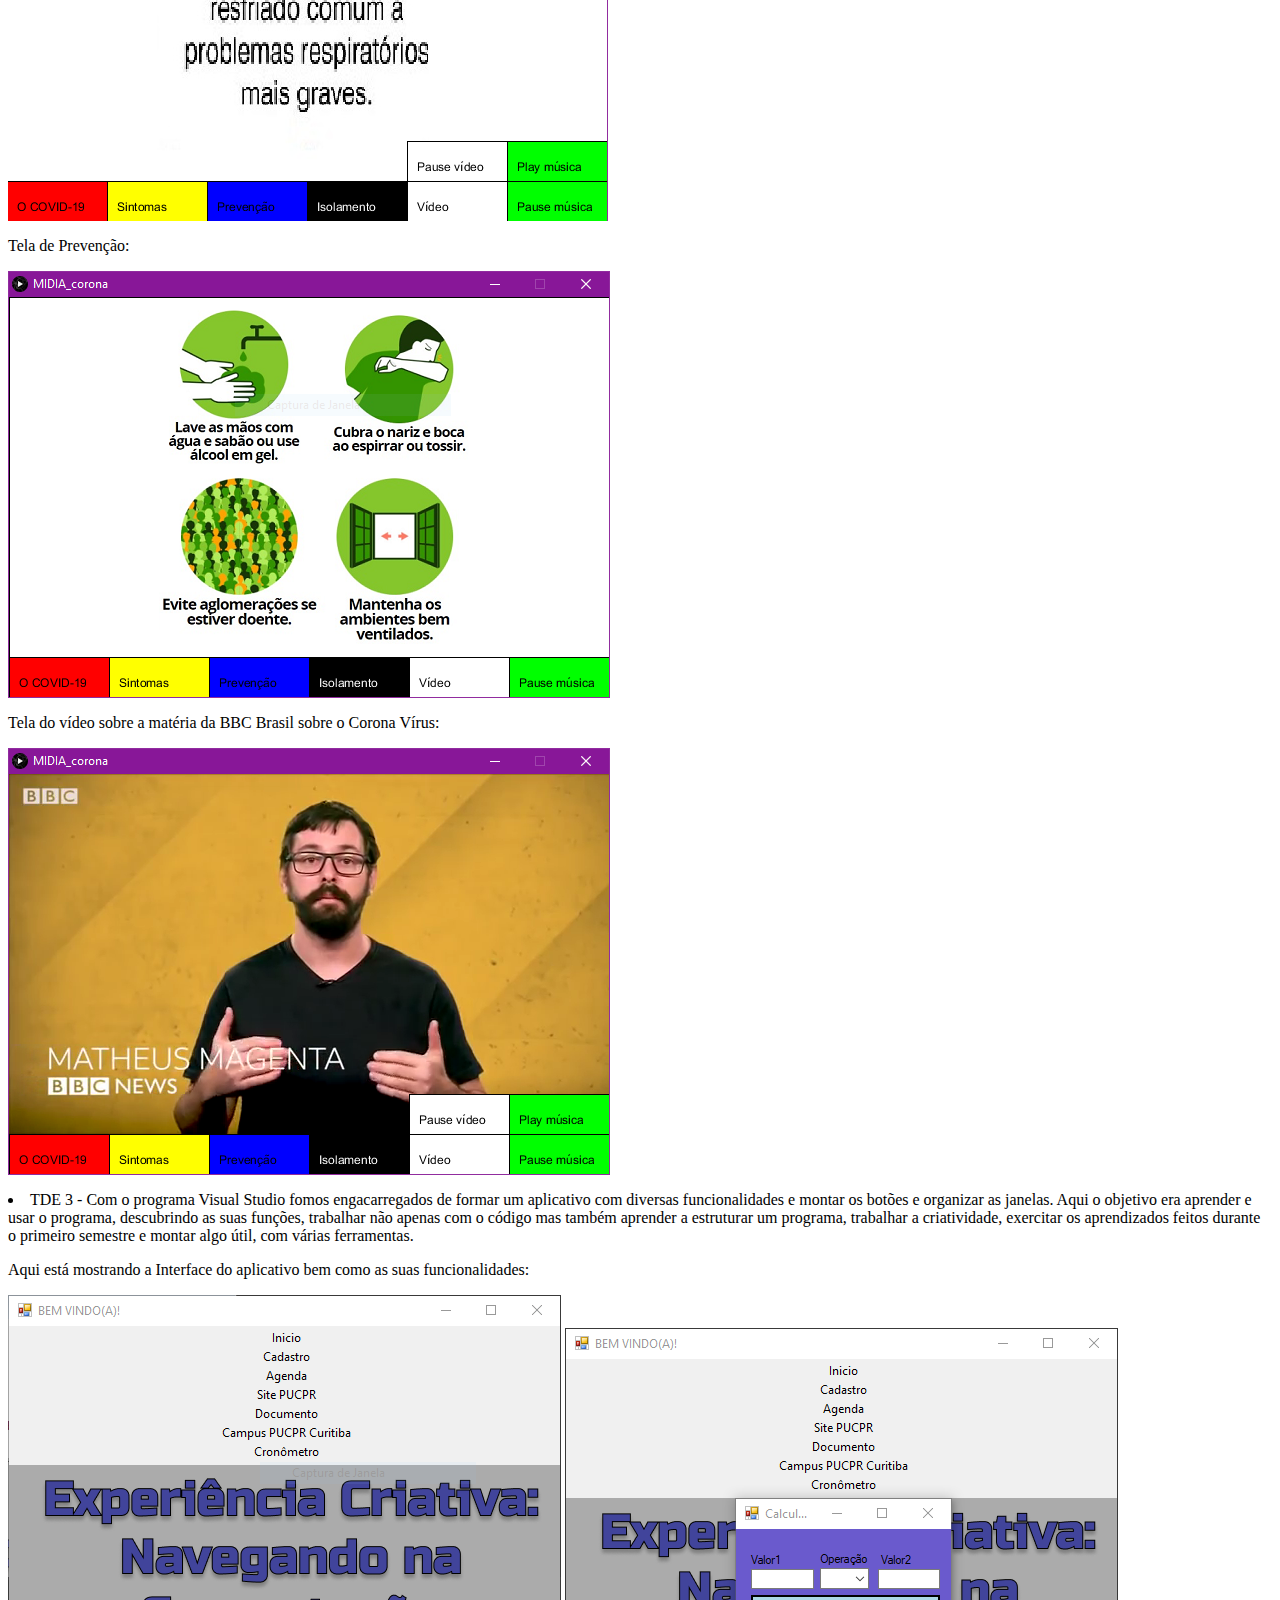
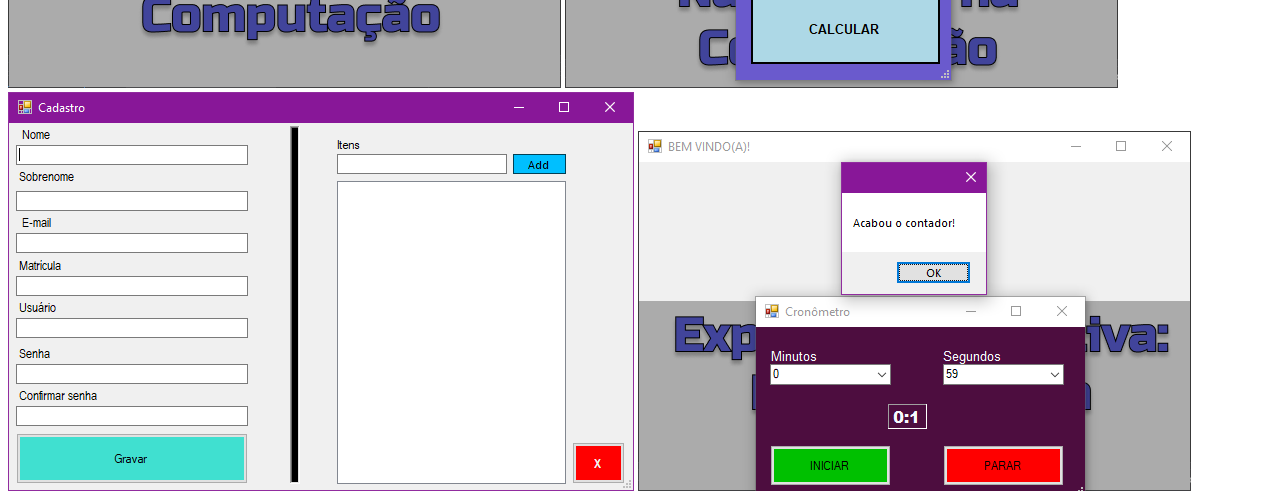
<file: Pavao/pavao.html>
<head>
    
    <meta http-equiv="Content-Type" content="text/html;charset=UTF-8">
    <title>Experiência Criativa: Navegando na Computação</title>
    
    <link rel= "stylesheet" href="pavao.css">
    <a href="/index.html">
        <button class="true">
            <img src="Volta ao menu.png" alt="true">
        </button>
        </a>
    
</head>

<body>
    <header>
        <img src="LogoExp.png" alt="Titulo da página">
    </header>
    <h1>José Eduardo Lino / Luiz Antônio Pavão</h1>

    <p class="tde1">
        <li>
            TDE 1 - O primeiro projeto de Experiência Criativa foi formular, em grupo, 
            um jogo com um público alvo e temática livre. O jogo proposto por nós foi formular
            um jogo simples porém dinâmico e de fácil entendimento, decidimos por fazer um Tower Defense,
            onde não existe necessariamente uma história e que tem o intuito de literalmente ser jogado,
            onde a cada inimigo derrotado é recompensado um valor em Coins in Game pro jogador para 
            melhorar ou aumentar as defesas do mapa. Optamos por 3 tipos de torres, uma rápida e com dano
            baixo, uma lenta mas com dano alto e a última que jogava os inimigos pra trás sem dar dano,
            apenas retardando o avanço. 
            
            <p class="gp">
        Grupo: Caio Santos, Gabriel Soto, João Vitor Brandão, Luigi, Matheus Magalhães, Paulo Ricardo e Rafael Nuñez
        <p>Segue foto do jogo:</p>  
    </p>  
            <img src="fotoJogo.jpg" alt="FotoJogo">
        </li>
    </p>

    

    <p>
        <li>
            TDE 2 - Com o uso da linguagem Java e do programa Processing 3 o objetivo do Trabalho
            Discente Efetivo 2 era criar uma plataforma de temática livre e formular um aplicativo
            informativo sobre o assunto abordado. Essa atividade era individual e optei por formular um 
            programa socioeducativo sobre o Corona Vírus, achei um assunto de extrema relevância
            além de ser útil para os dias atuais. Planejei montar um aplicativo que fosse acima de tudo
            didático e totalmente claro, mas sem deixar de ser científico e com informações e dados
            comprovados e com fontes fortes e confiáveis. Formulei janelas onde o próprio usuário
            utilizava através do mouse o click para ir até a mesma, onde uma janela com o assunto iria ser
            apresentado, com uma música de fundo que pode ser pausada, optei por deixar um clima mais 
            leve mas sem tirar o foco do objetivo e nem do usuário. Por fim, coloquei um vídeo que resumia
            e acima de tudo mostrava evidências e até mesmo dados feitos pela BBC Brasil e estruturavam
            ainda mais a confiabilidade do programa. O objetivo final foi formular um aplicativo que fosse
            além de tudo muito bom mas também acessível, ou seja, pensei em pessoas com dificuldades auditivas
            ou visuais, sendo assim, o programa iria poder ser usado por todos.
            <p> - Segue fotos do Aplicativo</p>
            <p>
                Tela Inicial do Aplicativo:</p>
            <img src="TelaProcessing.png" alt="tela inicial">
        </li>
            <p>
                Tela de Prevenção:</p> 
            <img src="prevencao.png" alt="Prevenção">
            <p>
                Tela do vídeo sobre a matéria da BBC Brasil sobre o Corona Vírus:
            </p>
            <img src="video.png" alt="Vídeo">
    </p>

    <p class="tde3">
        <li>
            TDE 3 - Com o programa Visual Studio fomos engacarregados de formar um aplicativo 
            com diversas funcionalidades e montar os botões e organizar as janelas. Aqui o objetivo 
            era aprender e usar o programa, descubrindo as suas funções, trabalhar não apenas com o
            código mas também aprender a estruturar um programa, trabalhar a criatividade, exercitar 
            os aprendizados feitos durante o primeiro semestre e montar algo útil, com várias
            ferramentas.
        </li>
    </p>

    <p class="menu">
        Aqui está mostrando a Interface do aplicativo bem como as suas funcionalidades:
        
    </p>
    <img src="primeira.PNG" alt="1">
    <img src="dois.PNG" alt="2">
    <img src="tres.PNG" alt="3">
    <img src="quatro.PNG" alt="4">
</body>
</file>
<file: xtilo.css>
button{
    margin-top: 50px;
    margin-left: 50px;  
    background: rgb(255, 255, 255);
    border: none;
    cursor: pointer;
    
}
body.corDeFundo{
    background: rgb(255, 255, 255);
    text-align: center;   
}

a.insta{
    background-color: white;
    text-align: left;
}

p.desenvolvedor{
    text-align: center;
}
</file>
<file: Deborah/deborah.css>
h1{
    text-align: center;
}
header{
    text-align: center;

}
p{
    text-align: left;
}

button.true{
    cursor: pointer;
}
</file>
<file: Pavao/pavao.css>
h1{
    text-align: center;
}
header{
    text-align: center;
}

button.true{
    cursor: pointer;
}
</file>
<file: jean/jean.css>
h1{
    text-align: center;
}
header{
    text-align: center;
}
button.true{
    cursor: pointer;
}

p.d2{
    text-align: center;
}

p.tdd{
    text-align: center;
}
</file>
<file: LEA/lea.css>
h1{
    text-align: center;
}
header{
    text-align: center;
}

button.true{
    cursor: pointer;
}
</file>
<file: Orlando/Orlando.css>
h1{
    text-align: center;
}
header{
    text-align: center;
}

button.true{
    cursor: pointer;
}

p.d2{
    text-align: center;
}
</file>
<file: Haroldo/Haroldo.css>
h1{
    text-align: center;
}
header{
    text-align: center;
}

button.true{
    cursor: pointer;
}

p.gp1{
    text-align: center;
}

p.gp2{
    text-align: center;
}
</file>
